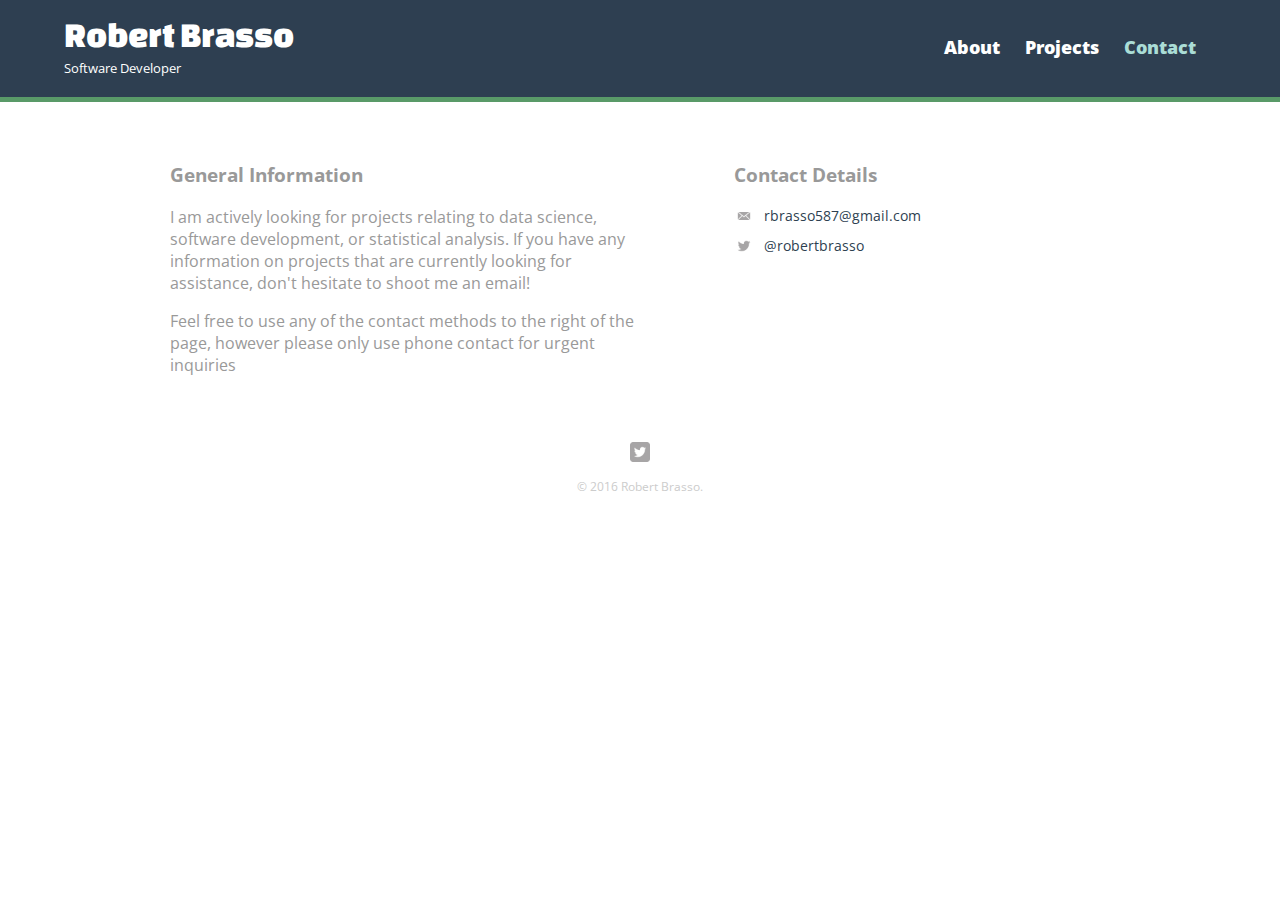
<file: contact.html>
<!DOCTYPE html>
<html>
  <head>
    <meta charset="utf-8">
    <title>Robert Brasso | Developer</title>
    <link rel="stylesheet" href="css/normalize.css">
    <link href='https://fonts.googleapis.com/css?family=Changa+One|Open+Sans:400,400italic,700,700italic,800' rel='stylesheet' type='text/css'>
    <link rel="stylesheet" href="css/main.css">
    <link rel="stylesheet" href="css/responsive.css">
    <meta name="viewport" content="width=device-width, initial-scale=1.0">
  </head>
  <body>
    <header>
      <a href="index.html" id="logo">
        <h1>Robert Brasso</h1>
        <h2>Software Developer</h2>
      </a>
      <nav>
        <ul>
          <li><a href="index.html">About</a></li>
          <li><a href="projects.html">Projects</a></li>
          <li><a href="contact.html" class="selected">Contact</a></li>
        </ul>
      </nav>
    </header>
    <div id="wrapper">
      <section id="primary">
        <h3>General Information</h3>
        <p>I am actively looking for projects relating to data science, software development, or statistical analysis. If you have any information on projects that are currently looking for assistance, don't hesitate to shoot me an email!</p>
        <p>Feel free to use any of the contact methods to the right of the page, however please only use phone contact for urgent inquiries</p>
      </section>
      <section id="secondary">
        <h3>Contact Details</h3>
        <ul class="contact-info">
          <li class="mail"><a href="mailto:rbrasso587@gmail.com">rbrasso587@gmail.com</a></li>
          <li class="twitter"><a href="http://twitter.com/intent/tweet?screen_name=robertbrasso">@robertbrasso</a></li>
        </ul>
      </section>
      <footer>
        <a href="http://twitter.com/robertbrasso"> <img src="img/twitter-wrap.png" alt="Twitter logo" class="social-icon"> </a>
        <p>&copy; 2016 Robert Brasso.</p>
      </footer>
   </div>
  </body>
</html>
</file>
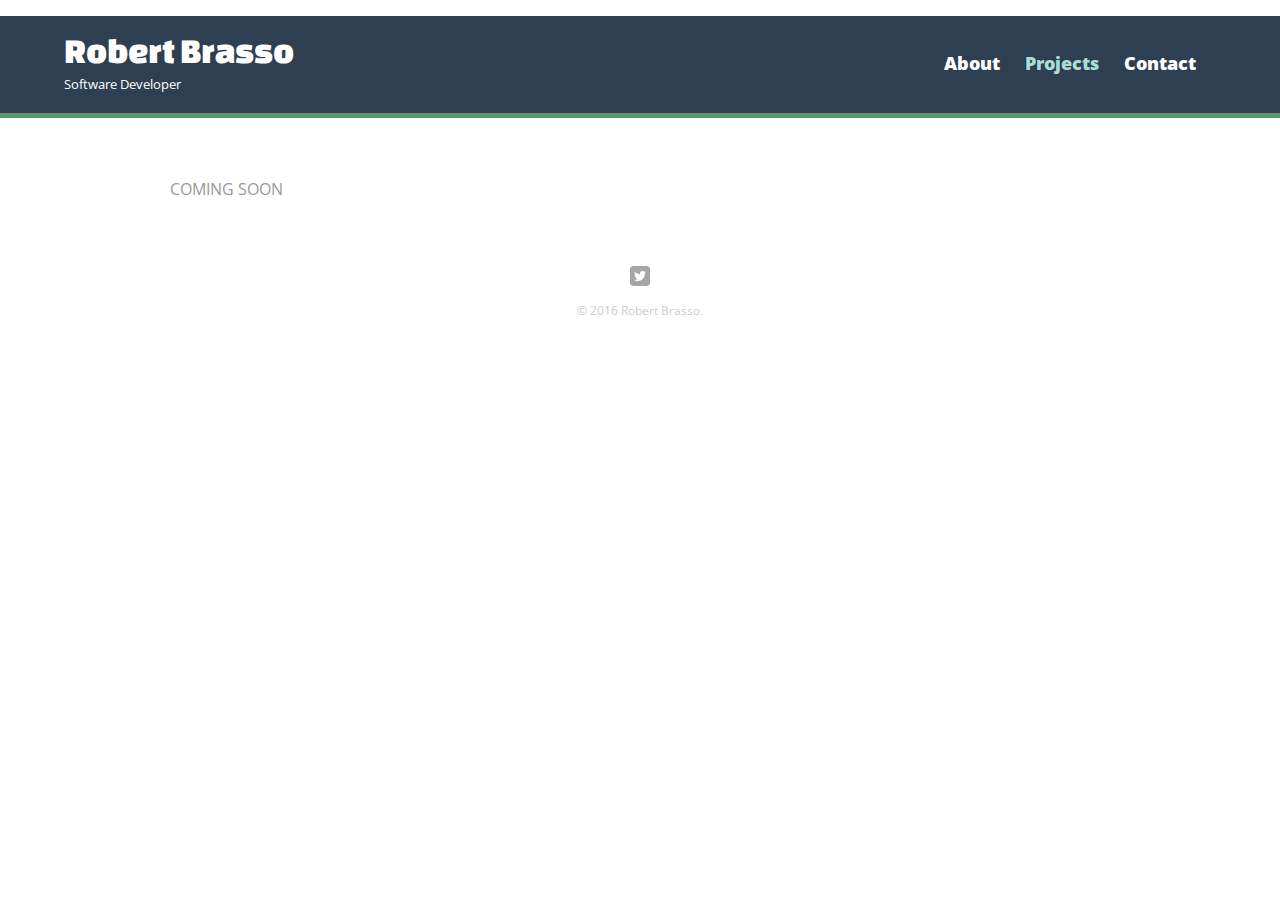
<file: projects.html>
<!DOCTYPE html>
<html>
  <head>
    <meta charset="utf-8">
    <title>Robert Brasso | Developer</title>
    <link rel="stylesheet" href="css/normalize.css">
    <link href='https://fonts.googleapis.com/css?family=Changa+One|Open+Sans:400,400italic,700,700italic,800' rel='stylesheet' type='text/css'>
    <link rel="stylesheet" href="css/main.css">
    <link rel="stylesheet" href="css/responsive.css">
    <meta name="viewport" content="width=device-width, initial-scale=1.0">
  </head>
  <body>
    <header>
      <a href="index.html" id="logo">
        <h1>Robert Brasso</h1>
        <h2>Software Developer</h2>
      </a>
      <nav>
        <ul>
          <li><a href="index.html">About</a></li>
          <li><a href="projects.html" class="selected">Projects</a></li>
          <li><a href="contact.html">Contact</a></li>
        </ul>
      </nav>
    </header>
    <div id="wrapper">
      <section>
        <P>COMING SOON</P> 
      </section>
      <footer>
        <a href="http://twitter.com/robertbrasso"> <img src="img/twitter-wrap.png" alt="Twitter logo" class="social-icon"> </a>
        <p>&copy; 2016 Robert Brasso.</p>
      </footer>
   </div>
  </body>
</html>
</file>
<file: css/main.css>
/**************************************
GENERAL
**************************************/

body {
  font-family: 'Open Sans', sans-serif;
}

#wrapper {
  max-width: 940px;
  margin:0 auto;
  padding: 0 5%;
}

a {
  text-decoration: none;
}

img {
 max-width:100%; 
}

h3 {
  margin: 0 0 1em 0;
  
}


/**************************************
HEADING
**************************************/

header {
  float: left;
  margin: 0 0 30px 0;
  padding: 5px 0 0 0;
  width: 100%;
}

#logo {
 text-align:center;
 margin:0;
}

h1 {
 font-family: 'Changa One', sans-serif;
 margin: 15px 0;
 font-size: 1.75em;
 font-weight: normal;
 line-height: 0.8em;
}

h2 {
font-size:0.75em;
margin:-5px 0 0;
font-weight: normal;
}



/**************************************
NAVIGATION
**************************************/

nav {
  text-align: center;
  padding: 10px 0;
  margin: 20px 0 0;
}

nav ul {
  list-style: none;
  margin: 0 10px;
  padding: 0;
}

nav li {
  display: inline-block;
}

nav a {
  font-weight:800;
  padding:15px 10px;
}



/**************************************
FOOTER
**************************************/

footer {
  font-size: 0.75em;
  text-align: center;
  clear: both;
  padding-top: 50px;
  color: #ccc;
}

.social-icon {
  width: 20px;
  height: 20px;
  margin: 0 5px;
}



/**************************************
PAGE PORTFOLIO
**************************************/

#gallery {
  margin: 0;
  padding: 0;
  list-style: none;
}

#gallery li {
  float: left;
  width: 45%;
  margin: 2.5%;
  background-color: #f5f5f5;
  color: #bdc3c7;
}

#gallery li a p {
  margin: 0;
  padding: 5%;
  font-size: 0.75em;
  color: #bdc3c7;
}



/**************************************
PAGE About
**************************************/

.profile-photo {
  display: block;
  max-width: 150px;
  margin: 0 auto 30px;
  border-radius: 100%;
}


/**************************************
PAGE Contact
**************************************/

.contact-info {
  list-style:none;
  padding: 0;
  margin:0;
  font-size: 0.9em;
}

.contact-info a {
  display: block;
  min-height: 20px;
  background-repeat:no-repeat;
  background-size: 20px 20px;
  padding: 0 0 0 30px;
  margin: 0 0 10px;
}

.contact-info li.phone a{
  background-image:url('../img/phone.png')
}

.contact-info li.mail a{
  background-image:url('../img/mail.png')
}

.contact-info li.twitter a{
  background-image:url('../img/twitter.png')
}


/**************************************
COLORS
**************************************/

/* site body */
body {
 background-color: #fff;
 color: #999;
}

/* Green header */
header {
 background: #2e3f51;
 border-color: #2e3f51;
}

/* Nav Background on mobile devices */
nav {
 background: #aaddd6; 
}

/* Logo text */
h1, h2 {
  color: #fff;
}

/* links */
a {
 color: #2e3f51; 
}

/* nav link */
nav a, nav a:visited {
 color: #fff; 
}
/* Selected nav link */
nav a.selected, nav a:hover {
  color: #aaddd6;
}
</file>
<file: css/responsive.css>
@media screen and (min-width: 480px) {
  
/**************************************
2 Column Layout
**************************************/

 #primary {
    width: 50%;
    float: left;
  } 
  
  #secondary {
    width: 40%;
    float: right;
  }
  

/**************************************
PAGE Portfolio
**************************************/
  
  #gallery li {
    width: 28.3333%;
  }
  
  #gallery li:nth-child(4n) {
    clear: left;
  }

/**************************************
PAGE About
**************************************/
  .profile-photo {
    float: left;
    margin: 0 5% 80px 0;
  }
}



@media screen and (min-width: 660px) {

/**************************************
Header
**************************************/
 nav {
   background: none;
    float: right;
    font-size: 1.125em;
    margin-right:5%;
    text-align: right;
    width: 45%;
  } 
  
  #logo {
    float: left;
    margin-left: 5%;
    text-align: left;
    width: 45%;
  }
  
  h1 {
    font-size: 2.25em;
  }
  
  h2 {
    font-size: 0.825em;
    margin-bottom:20px;
  }
  
  header {
    border-bottom: 5px solid #599a68;
    margin-bottom: 60px;
  }
}
</file>
